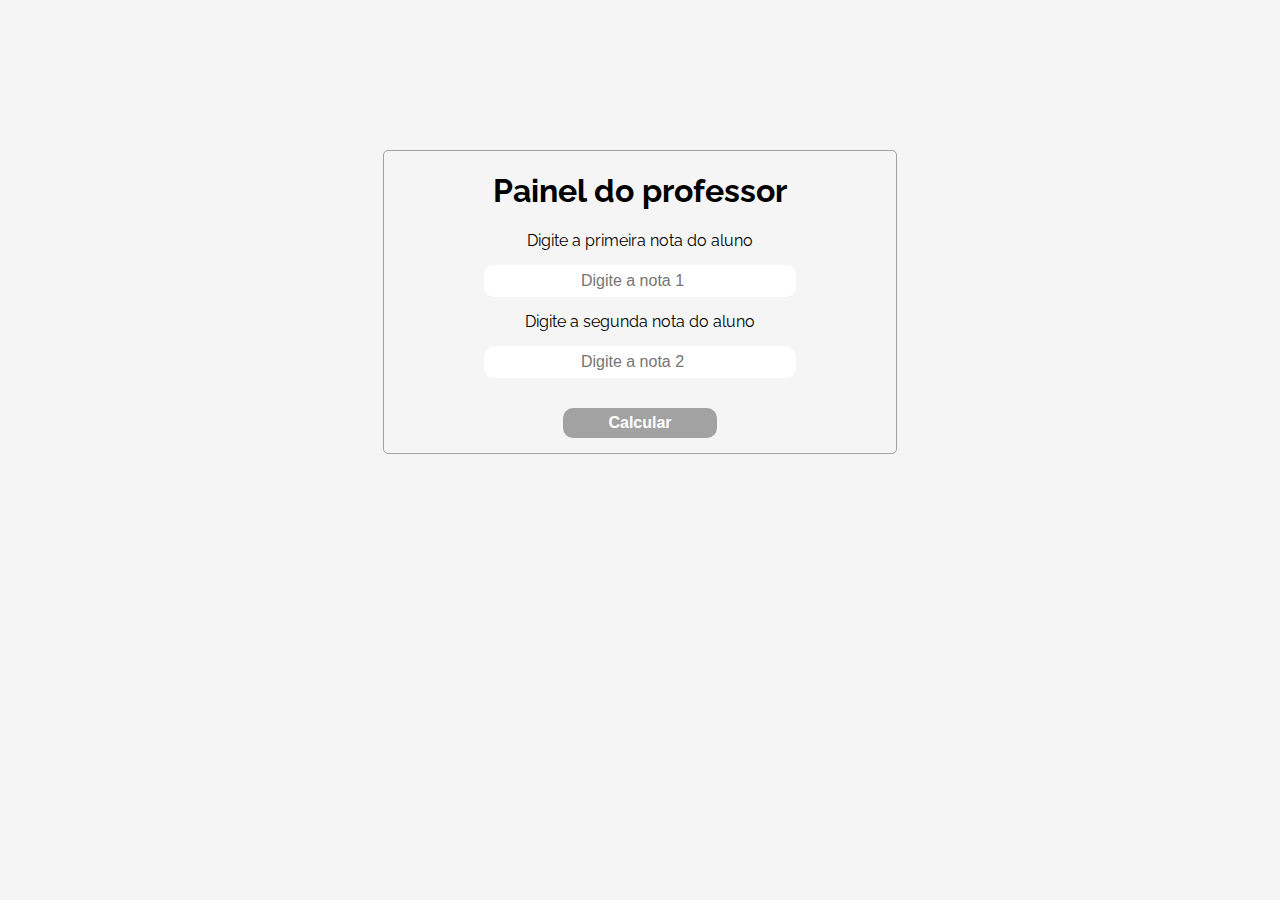
<file: index.html>
<!DOCTYPE html>
<html lang="en">
<head>
    <meta charset="UTF-8">
    <meta http-equiv="X-UA-Compatible" content="IE=edge">
    <meta name="viewport" content="width=device-width, initial-scale=1.0">
    <link rel="stylesheet" href="style.css" type="text/css">
    <title>Notas</title>
</head>
 <body>

    <main>
        <h1>Painel do professor</h1>

        <form action="media.html" method="get">


            <label>Digite a primeira nota do aluno</label>
            <input type="number" name="nota1" placeholder="Digite a nota 1">
    
            <label>Digite a segunda nota do aluno</label>
            <input type="number" name="nota2" placeholder="Digite a nota 2">
    
    
            <input type="submit" value="Calcular">
    
        </form>
    </main>
    
    
  </body>
</html>
</file>
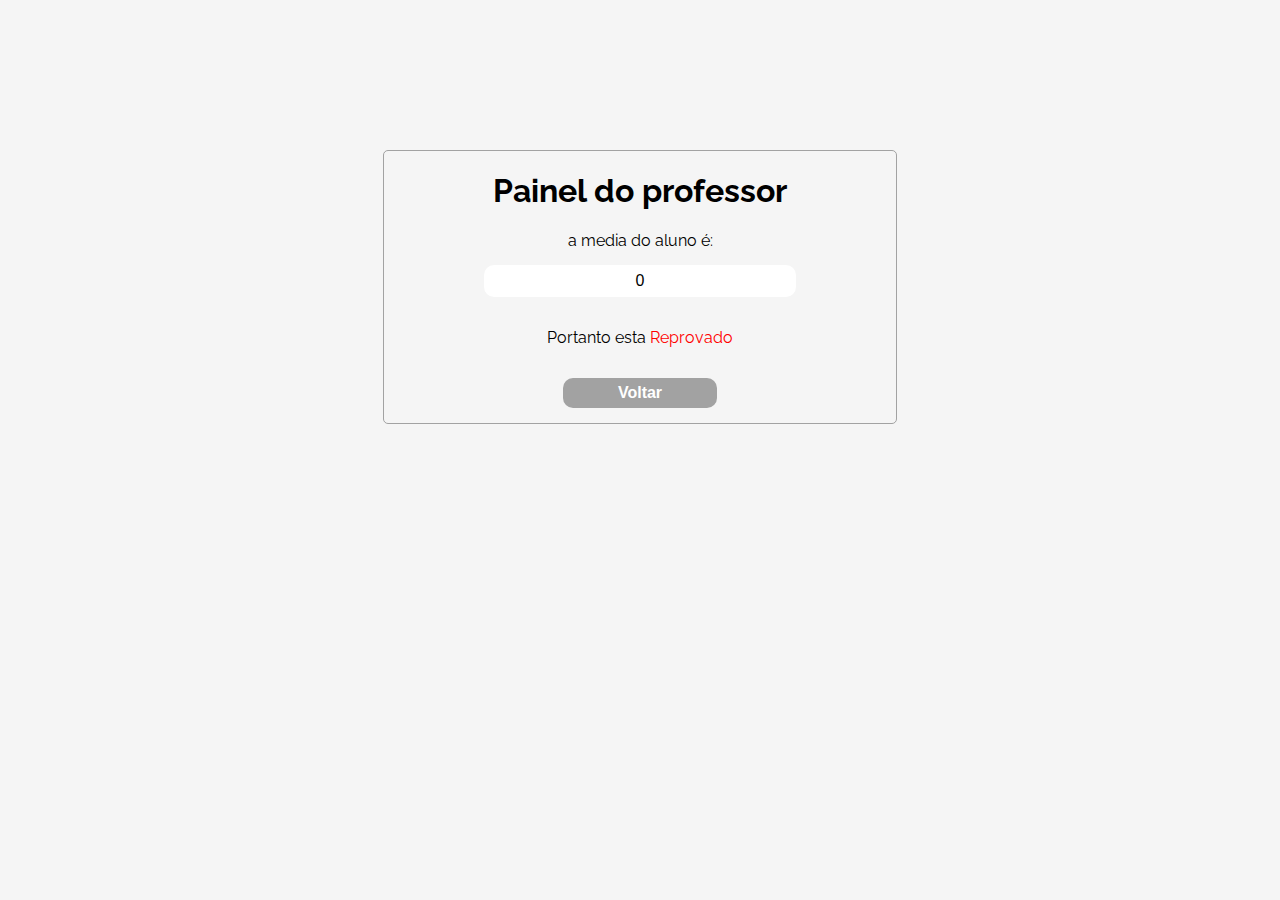
<file: media.html>
<!DOCTYPE html>
<html lang="en">
<head>
    <meta charset="UTF-8">
    <meta http-equiv="X-UA-Compatible" content="IE=edge">
    <meta name="viewport" content="width=device-width, initial-scale=1.0">
    <link rel="stylesheet" href="style.css" type="text/css">
    <title>Painel</title>
    <script>

        function calculaMedia(){
            const url = new URLSearchParams(window.location.search) 
            let nota1 = url.get("nota1")
            let nota2 = url.get("nota2")

            let media = (Number(nota1) + Number(nota2))/2

            document.getElementById("media").value = media
            if(media >= 6){
                document.getElementById("status").innerHTML="Aprovado"
                document.getElementById("status").style.color="green"
                                
            }else{
                document.getElementById("status").innerHTML="Reprovado"
                document.getElementById("status").style.color="red"
            }
        }
        

    </script>
</head>
 <body onload="calculaMedia()">

    <main>
        <h1>Painel do professor</h1>

        <form action="index.html" method="get">


            <label>a media do aluno é:</label>
            <input type="text" id="media">
            
    
            <p>Portanto esta <span id="status"></span></p>
            <input type="submit" value="Voltar">
    
        </form>
    </main>
    
    
  </body>
</html>
</file>
<file: style.css>
@import url('https://fonts.googleapis.com/css2?family=Raleway:ital,wght@0,100;0,200;0,300;0,400;0,500;1,100;1,200;1,300;1,400;1,500&display=swap');
body{
    background-color: #f5f5f5;
    padding: 0px;
    margin: 0px;
    display: flex;
    align-items: center;
    justify-content: space-around;
    font-family: 'Raleway';
}

main{
    text-align: center;
    width: 40%;
    margin-top: 150px;
    border: 1px solid #a2a2a2;
    border-radius: 5px;
}

form{
    display: flex;
    flex-direction: column;
    align-items: center;
    
}

form input{
    margin: 15px 2px;
    border-radius: 10px;
    border: 0px;
    width: 60%;
    height: 30px;
    text-align: center;
    font-size: 12pt;
}

form input[type="submit"]{
    background-color: #a2a2a2;
    color: white;
    font-weight: bold;
    width: 30%;
    cursor: pointer;
}
</file>
